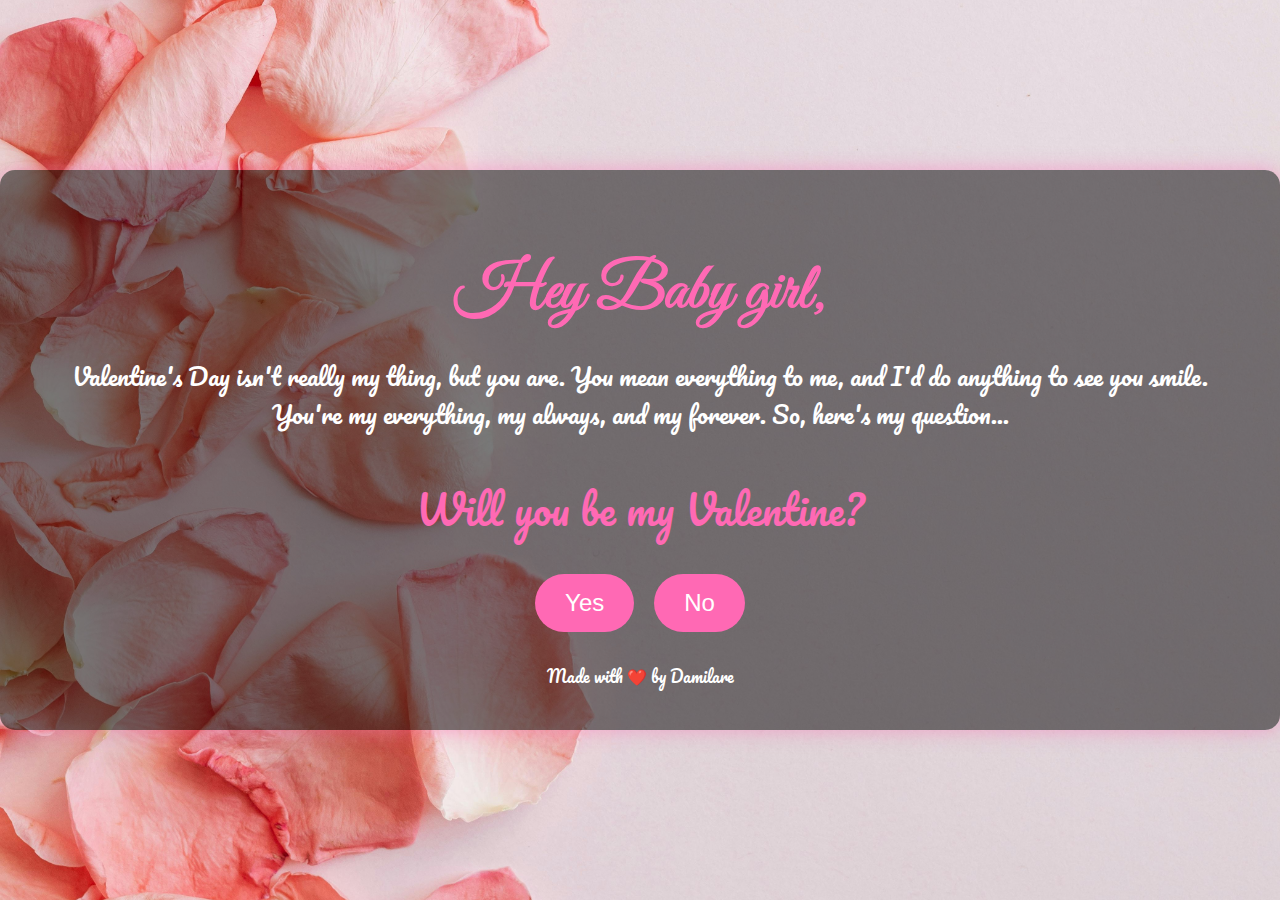
<file: index.html>
<!DOCTYPE html>
<html lang="en">
<head>
    <meta charset="UTF-8">
    <meta name="viewport" content="width=device-width, initial-scale=1.0">
    <title>Will You Be My Valentine?</title>
    <link rel="stylesheet" href="styles.css">
    <link href="https://fonts.googleapis.com/css2?family=Great+Vibes&family=Pacifico&display=swap" rel="stylesheet">
</head>
<body>
    <div class="container">
        <h1>Hey Baby girl,</h1>
        <p class="message">
            Valentine's Day isn't really my thing, but you are. You mean everything to me, and I'd do anything to see you smile. 
            You're my everything, my always, and my forever. So, here's my question...
        </p>
        <p class="question">Will you be my Valentine?</p>
        <div class="buttons">
            <a href="yes.html"><button>Yes</button></a>
            <a href="no.html"><button id="noButton" onmouseover="moveButton()">No</button></a>
        </div>
        <footer>Made with ❤️ by Damilare</footer>
    </div>

    <script>
        function moveButton() {
            var button = document.getElementById('noButton');
            var maxX= Window.innerWidth * ;
        }
        
                        
    </script>
</body>
</html>
</file>
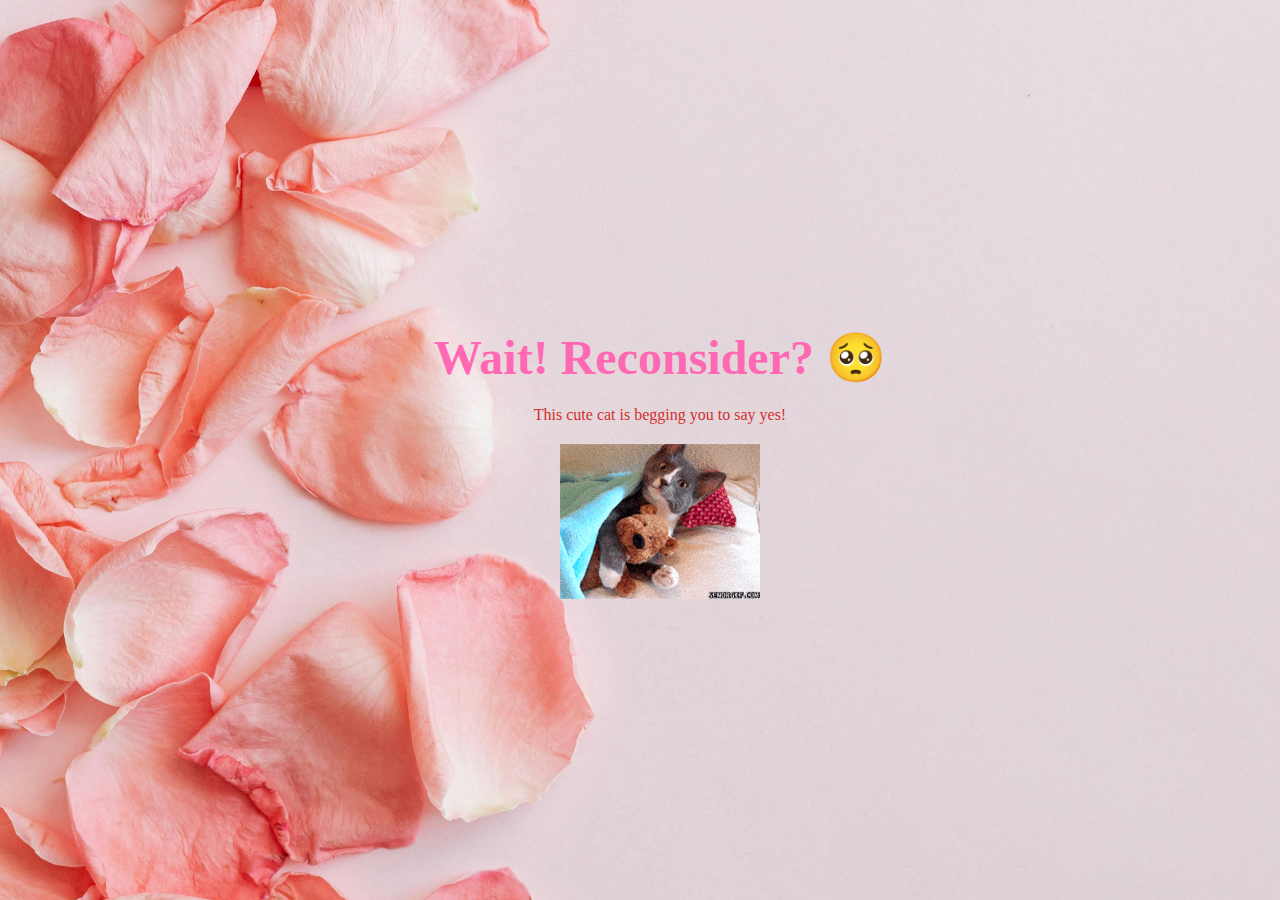
<file: no.html>
<!DOCTYPE html>
<html lang="en">
<head>
    <meta charset="UTF-8">
    <meta name="viewport" content="width=device-width, initial-scale=1.0">
    <title>Reconsider?</title>
    <link rel="stylesheet" href="styles.css">
    <style>
        body {
            background-color: #fff3e0;
            color: #d32f2f;
        }
        h1 {
            font-size: 3em;
        }
        .cat {
            margin-top: 20px;
        }
        .cat img {
            width: 200px;
            height: auto;
            animation: bounce 2s infinite;
        }
        @keyframes bounce {
            0%, 100% { transform: translateY(0); }
            50% { transform: translateY(-20px); }
        }
    </style>
</head>
<body>
    <ul>
    <h1>Wait! Reconsider? 🥺</h1>
    <p>This cute cat is begging you to say yes!</p>
    <div class="cat">
        <img src="cat.GIF" alt="Cute Cat">
    </div>
    </ul>
</body>
</html>
</file>
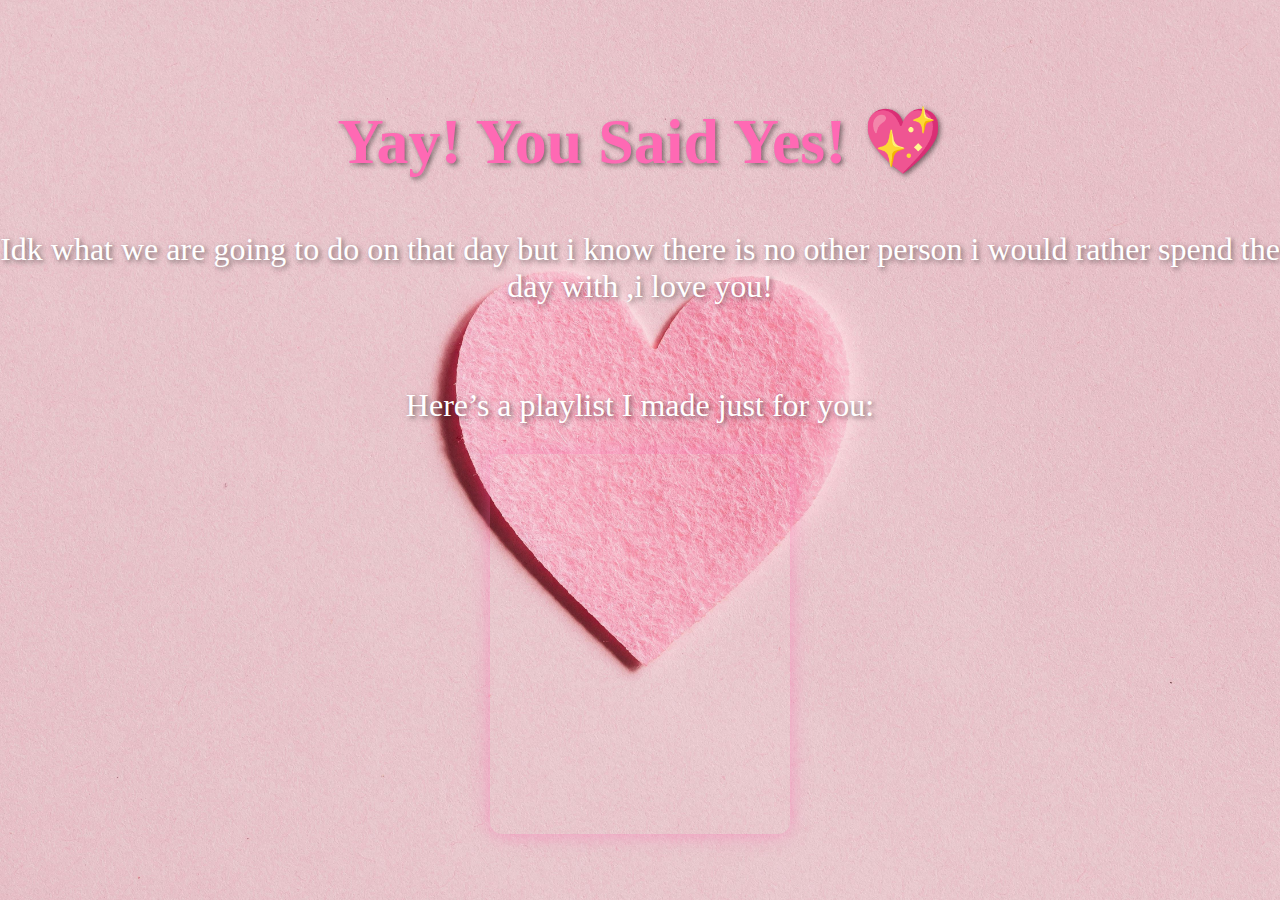
<file: yes.html>
<!DOCTYPE html>
<html lang="en">
<head>
    <meta charset="UTF-8">
    <meta name="viewport" content="width=device-width, initial-scale=1.0">
    <title>You Said Yes!</title>
    <link rel="stylesheet" href="styles.css">
    <style>
        body {
            background-image: url('romantic.jpg');
            background-size: cover;
            background-position: center;
            color: white;
            display: flex;
            flex-direction: column;
            justify-content: center;
            align-items: center;
            height: 100vh;
            margin: 0;
            padding: 0;
        }
        h1 {
            font-size: 4em;
            text-shadow: 2px 2px 5px rgba(0, 0, 0, 0.5);
            margin-bottom: 20px;
        }
        p {
            font-size: 2em;
            text-shadow: 2px 2px 5px rgba(0, 0, 0, 0.5);
            margin-bottom: 30px;
            text-align: center;
        }
        .playlist {
            margin-top: 20px;
        }
        iframe {
            border-radius: 12px;
            box-shadow: 0 0 20px rgba(255, 105, 180, 0.5);
        }
    </style>
</head>
<body>
    <h1>Yay! You Said Yes! 💖</h1>
    <p>Idk what we are going to do on that day but i know there is no other person i would rather spend the day with ,i love you!</p>
    <div class="playlist">
        <p>Here’s a playlist I made just for you:</p>
        <!-- Replace the Spotify embed link with your playlist -->
        <iframe src="https://open.spotify.com/embed/playlist/4ffr0SzCIBbQVT3BW1OQrC" width="300" height="380" frameborder="0" allowtransparency="true" allow="encrypted-media"></iframe>
</body>
</html>
</file>
<file: styles.css>
body {
    font-family: 'Pacifico', cursive;
    text-align: center;
    margin: 0;
    padding: 0;
    display: flex;
    justify-content: center;
    align-items: center;
    height: 100vh;
    background-image: url('romantic-background.jpg'); /* Add a romantic background image */
    background-size: cover;
    background-position: center;
    color: #fff;
}

.container {
    background: rgba(0, 0, 0, 0.5); /* Semi-transparent overlay for better text visibility */
    padding: 40px;
    border-radius: 15px;
    box-shadow: 0 0 20px rgba(255, 105, 180, 0.5);
    animation: fadeIn 2s ease-in-out;
}

h1 {
    font-family: 'Great Vibes', cursive;
    font-size: 4em;
    margin-bottom: 20px;
    color: #ff69b4; /* Pink color for romance */
}

.message {
    font-size: 1.5em;
    line-height: 1.6;
    margin-bottom: 30px;
    color: #fff;
}

.question {
    font-size: 2.5em;
    margin-bottom: 30px;
    color: #ff69b4;
    animation: pulse 2s infinite;
}

.buttons {
    display: flex;
    gap: 20px;
    justify-content: center;
}

button {
    padding: 15px 30px;
    font-size: 1.5em;
    cursor: pointer;
    border: none;
    border-radius: 50px;
    background-color: #ff69b4;
    color: white;
    transition: transform 0.3s ease, background-color 0.3s ease;
}

button:hover {
    transform: scale(1.1);
    background-color: #ff1493;
}

footer {
    margin-top: 30px;
    font-size: 1em;
    color: #fff;
}

/* Animations */
@keyframes fadeIn {
    from { opacity: 0; }
    to { opacity: 1; }
}

@keyframes pulse {
    0% { transform: scale(1); }
    50% { transform: scale(1.05); }
    100% { transform: scale(1); }
}
</file>
